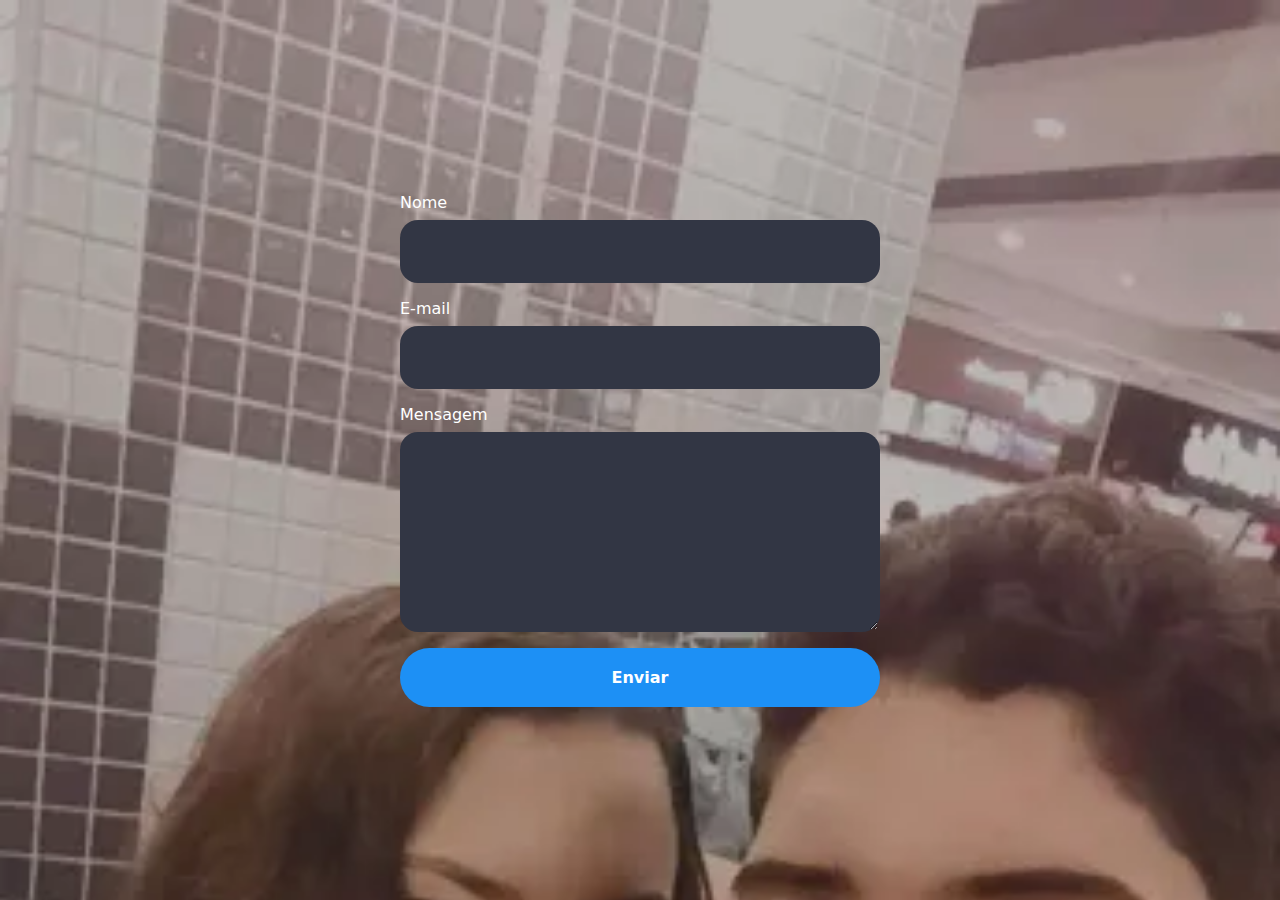
<file: formulario/Desejos.html>
<!DOCTYPE html>
<html lang="pt-br">
  <head>
    <meta http-equiv="X-UA-Compatible" content="IE=edge" />
    <meta name="viewport" content="width=device-width, initial-scale=1.0" />
    <title>Desejos</title>
    <link rel="stylesheet" href="style.css" />
    <script defer src="app.js"></script>
    <link rel="shortcut icon" href="icone.ico" type="image/x-icon">
  </head>
  <body>

    <form
      action="https://formsubmit.co/ajax/victorrafael7737@outlook.com"
      method="POST"
      data-form
    >
      <label for="nome">Nome</label>
      <input type="text" name="nome" id="nome" required />
      <label for="email">E-mail</label>
      <input type="email" name="email" id="email" required />
      <label for="mensagem">Mensagem</label>
      <textarea name="mensagem" id="mensagem" required></textarea>
      <button type="submit" data-button>Enviar</button>
    </form>
  </body>
</html>
</file>
<file: formulario/style.css>
* {
  margin: 0;
  padding: 0;
  box-sizing: border-box;
}

body {
  background-image: url(fundo.gif);
  background-repeat: no-repeat;
  background-size: cover;
  min-height: 100vh;
  display: grid;
  place-items: center;
  padding: 1rem;
  
  font-family: system-ui, -apple-system, BlinkMacSystemFont, "Segoe UI", Roboto,
    Oxygen, Ubuntu, Cantarell, "Open Sans", "Helvetica Neue", sans-serif;
}

form {
  width: 100%;
  max-width: 30rem;
}

label,
input,
textarea,
button {
  display: block;
}

input,
textarea,
button {
  width: 100%;
  font: inherit;
  padding: 1.25rem;
  font-weight: 700;
}

input,
textarea {
  margin-bottom: 1rem;
  color: white;
  background: #323644;
  border: 0.125rem solid transparent;
  border-radius: 1.125rem;
  transition: border-color 0.3s, box-shadow 0.3s;
}

input:hover,
input:focus,
textarea:hover,
textarea:focus {
  outline: none;
  border-color: #1d90f5;
  box-shadow: 0 0 0 0.3125rem #26344a;
}

label {
  margin-bottom: 0.5rem;
  color: #ffffff;
}

textarea {
  min-height: 12.5rem;
  resize: vertical;
}

button {
  border: none;
  border-radius: 99px;
  color: white;
  background: #1d90f5;
  cursor: pointer;
  transition: 0.3s;
}

button:hover,
button:focus {
  outline: none;
  background: #1c70d3;
}

button:disabled {
  cursor: not-allowed;
  background: #555b69;
}

.success,
.error {
  text-align: center;
}

.success {
  color: rgb(0, 0, 0);
}

.error {
  color: tomato;
}
</file>
